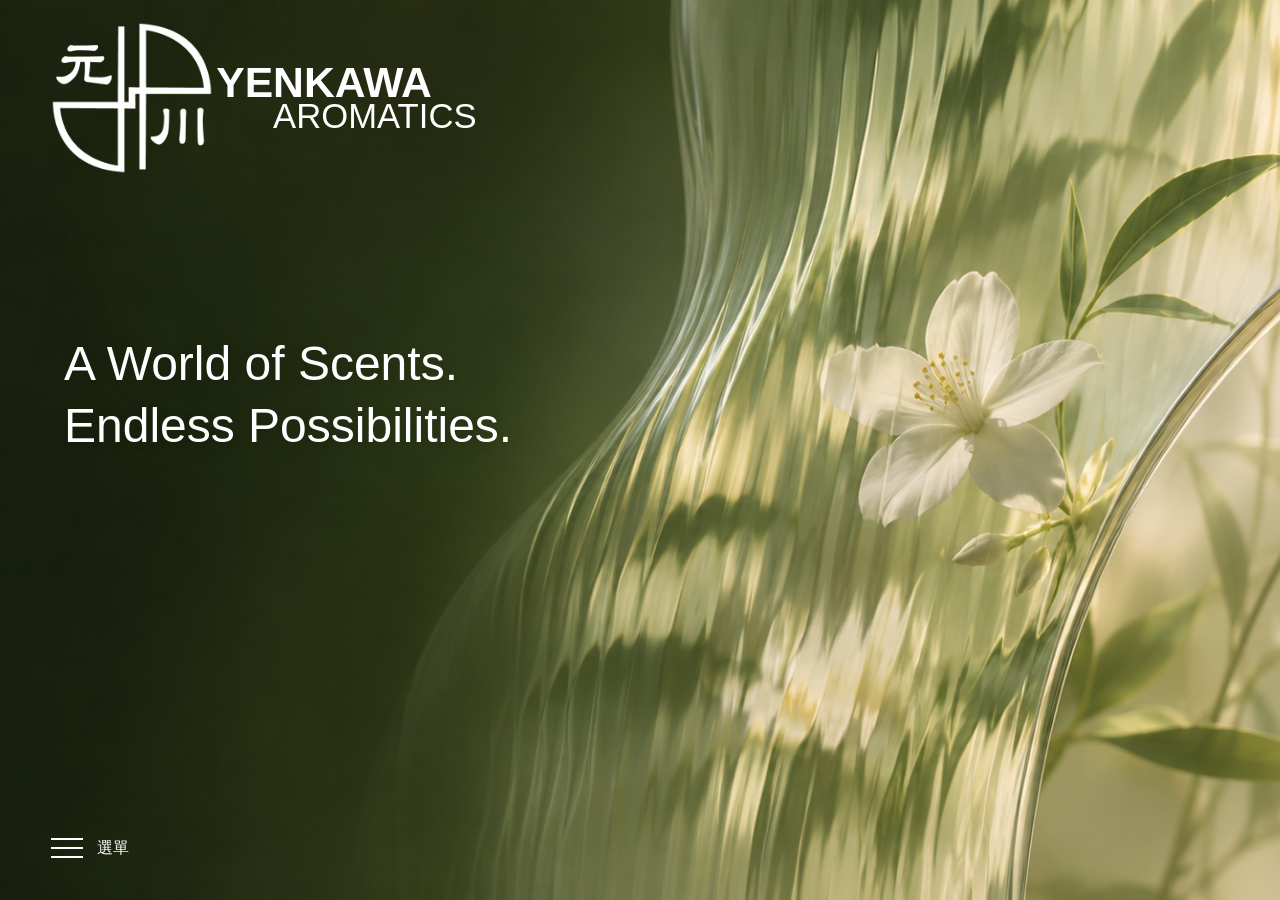
<file: index.html>
<!doctype html>
<html lang="zh-Hant">
  <head>
    <meta charset="utf-8">
    <meta name="viewport" content="width=device-width, initial-scale=1">
    <meta name="theme-color" content="#34433a">
    <meta name="description" content="YenKawa Aromatics — A World of Scents. Endless Possibilities. 探索香氣與調香創作的無限可能。">
    <title>YenKawa Aromatics</title>
    <link rel="canonical" href="https://yenkawaaromatics.com/">
    <meta property="og:title" content="YenKawa Aromatics">
    <meta property="og:description" content="A World of Scents. Endless Possibilities.">
    <meta property="og:image" content="https://yenkawaaromatics.com/assets/hero-botanicals-b.png">
    <meta property="og:url" content="https://yenkawaaromatics.com/">
    <meta property="og:type" content="website">
    <link rel="preload" as="image" href="assets/hero-botanicals-b.png" fetchpriority="high">
    <link rel="stylesheet" href="styles.css?v=20261124-menu">
    <script src="script.js?v=20261124-menu" defer></script>
  </head>
  <body>
    <header class="site-header">
      <a class="brand" href="./" aria-label="YenKawa Aromatics 首頁">
        <img class="brand-logo" src="assets/yenkawa-logo-white.png" width="380" height="356" alt="" aria-hidden="true">
        <span class="brand-wordmark" aria-hidden="true">
          <span class="brand-wordmark-prefix">YE</span><span class="brand-wordmark-rest">NKAWA</span>
          <span class="brand-wordmark-bottom">AROMATICS</span>
        </span>
      </a>
    </header>

    <main id="top">
      <section class="hero" aria-labelledby="hero-heading">
        <img class="hero-image" src="assets/hero-botanicals-b.png" width="1672" height="941" alt="透光玻璃間的白色花朵與植物光影" fetchpriority="high" decoding="async">
        <div class="hero-shade" aria-hidden="true"></div>
        <div class="hero-content">
          <h1 id="hero-heading" lang="en"><span>A World of Scents.</span><span>Endless Possibilities.</span></h1>
        </div>
      </section>
    </main>

    <button class="menu-toggle" type="button" data-menu-open aria-label="開啟導覽選單" aria-controls="site-menu" aria-expanded="false" aria-haspopup="dialog" hidden>
      <span class="menu-icon" aria-hidden="true"><span></span><span></span><span></span></span>
      <span>選單</span>
    </button>

    <dialog class="menu-dialog" id="site-menu" aria-labelledby="menu-heading">
      <div class="menu-panel">
        <nav class="site-nav" aria-labelledby="menu-heading">
          <h2 class="visually-hidden" id="menu-heading">主要選單</h2>
          <a class="menu-link" href="studio.html#studio" aria-label="關於元川">
            <span class="menu-label menu-label-zh" lang="zh-Hant" aria-hidden="true">關於元川</span>
            <span class="menu-label menu-label-en" lang="en" aria-hidden="true">About Us</span>
          </a>
          <a class="menu-link" href="personal-care-fragrances.html" aria-label="個人護理香精">
            <span class="menu-label menu-label-zh" lang="zh-Hant" aria-hidden="true">個人護理香精</span>
            <span class="menu-label menu-label-en" lang="en" aria-hidden="true">Personal Care Fragrances</span>
          </a>
          <a class="menu-link" href="essential-oils.html" aria-label="精油">
            <span class="menu-label menu-label-zh" lang="zh-Hant" aria-hidden="true">精油</span>
            <span class="menu-label menu-label-en" lang="en" aria-hidden="true">Essential Oils</span>
          </a>
          <a class="menu-link" href="personal-care-ingredients.html" aria-label="個人護理原料">
            <span class="menu-label menu-label-zh" lang="zh-Hant" aria-hidden="true">個人護理原料</span>
            <span class="menu-label menu-label-en" lang="en" aria-hidden="true">Personal Care Ingredients</span>
          </a>
          <a class="menu-link" href="studio.html#contact" aria-label="聯絡我們">
            <span class="menu-label menu-label-zh" lang="zh-Hant" aria-hidden="true">聯絡我們</span>
            <span class="menu-label menu-label-en" lang="en" aria-hidden="true">Contact Us</span>
          </a>
        </nav>
        <p class="menu-copyright"><span lang="en">Copyright ©</span> <span class="copyright-company">元川香料有限公司</span></p>
      </div>
      <div class="site-header menu-header">
        <a class="brand" href="./" aria-label="YenKawa Aromatics 首頁">
          <img class="brand-logo" src="assets/yenkawa-logo-white.png" width="380" height="356" alt="" aria-hidden="true">
          <span class="brand-wordmark" aria-hidden="true">
            <span class="brand-wordmark-prefix">YE</span><span class="brand-wordmark-rest">NKAWA</span>
            <span class="brand-wordmark-bottom">AROMATICS</span>
          </span>
        </a>
      </div>
      <button class="menu-toggle menu-close" type="button" data-menu-close aria-label="關閉導覽選單" autofocus>
        <span class="menu-icon" aria-hidden="true"><span></span><span></span><span></span></span>
        <span>關閉</span>
      </button>
    </dialog>

    <noscript>
      <nav class="fallback-nav" aria-label="主要選單">
        <a href="studio.html#studio">關於元川</a>
        <a href="personal-care-fragrances.html">個人護理香精</a>
        <a href="essential-oils.html">精油</a>
        <a href="personal-care-ingredients.html">個人護理原料</a>
        <a href="studio.html#contact">聯絡我們</a>
      </nav>
    </noscript>
  </body>
</html>
</file>
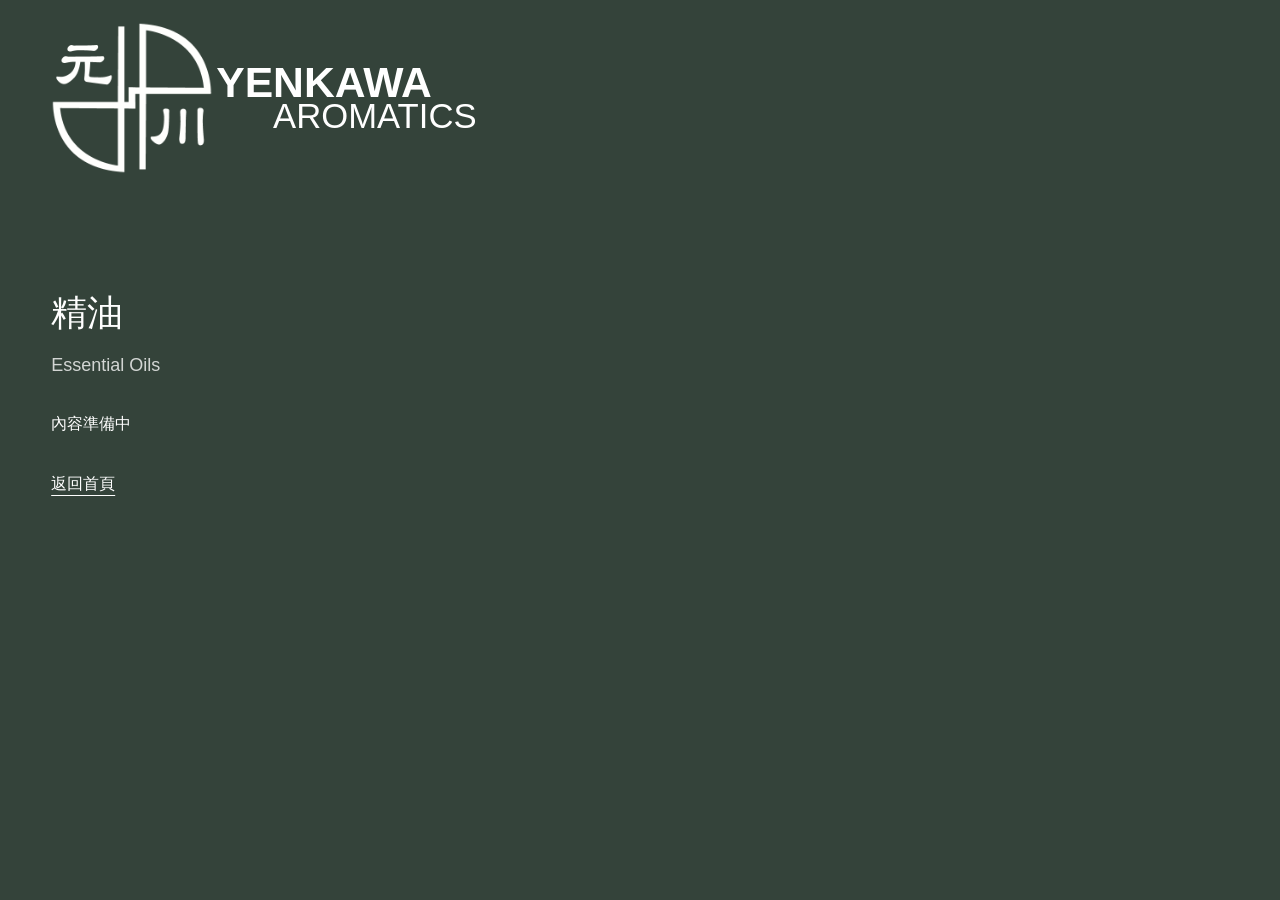
<file: essential-oils.html>
<!doctype html>
<html lang="zh-Hant">
  <head>
    <meta charset="utf-8">
    <meta name="viewport" content="width=device-width, initial-scale=1">
    <meta name="theme-color" content="#34433a">
    <meta name="robots" content="noindex, follow">
    <title>精油 | YenKawa Aromatics</title>
    <link rel="stylesheet" href="styles.css?v=20261124-menu">
  </head>
  <body class="page-coming-soon">
    <header class="site-header">
      <a class="brand" href="./" aria-label="YenKawa Aromatics 首頁">
        <img class="brand-logo" src="assets/yenkawa-logo-white.png" width="380" height="356" alt="" aria-hidden="true">
        <span class="brand-wordmark" aria-hidden="true">
          <span class="brand-wordmark-prefix">YE</span><span class="brand-wordmark-rest">NKAWA</span>
          <span class="brand-wordmark-bottom">AROMATICS</span>
        </span>
      </a>
    </header>
    <main class="coming-soon-content">
      <h1>精油</h1>
      <p class="product-name-en" lang="en">Essential Oils</p>
      <p class="coming-soon-status">內容準備中</p>
      <a class="home-link" href="./">返回首頁</a>
    </main>
  </body>
</html>
</file>
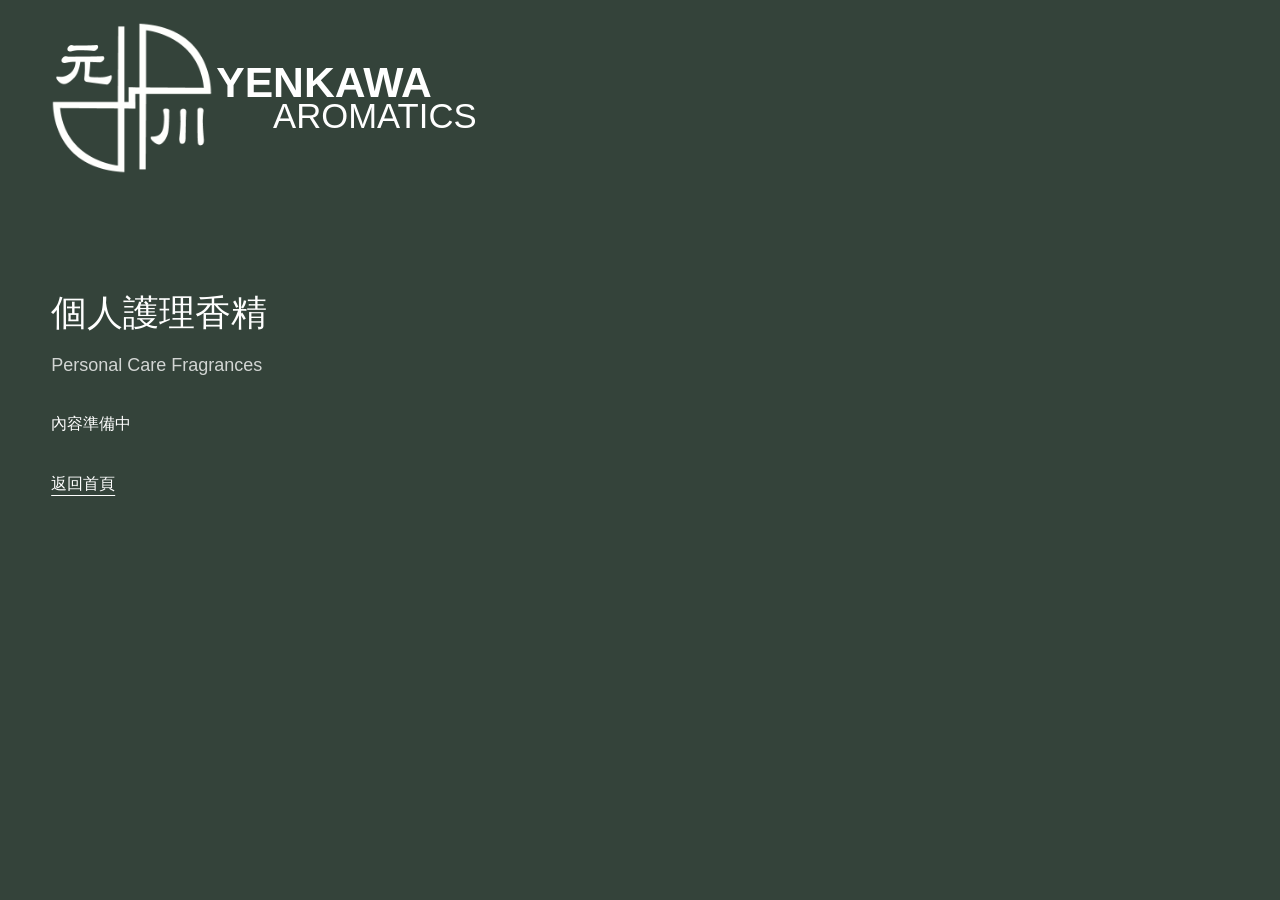
<file: personal-care-fragrances.html>
<!doctype html>
<html lang="zh-Hant">
  <head>
    <meta charset="utf-8">
    <meta name="viewport" content="width=device-width, initial-scale=1">
    <meta name="theme-color" content="#34433a">
    <meta name="robots" content="noindex, follow">
    <title>個人護理香精 | YenKawa Aromatics</title>
    <link rel="stylesheet" href="styles.css?v=20261124-menu">
  </head>
  <body class="page-coming-soon">
    <header class="site-header">
      <a class="brand" href="./" aria-label="YenKawa Aromatics 首頁">
        <img class="brand-logo" src="assets/yenkawa-logo-white.png" width="380" height="356" alt="" aria-hidden="true">
        <span class="brand-wordmark" aria-hidden="true">
          <span class="brand-wordmark-prefix">YE</span><span class="brand-wordmark-rest">NKAWA</span>
          <span class="brand-wordmark-bottom">AROMATICS</span>
        </span>
      </a>
    </header>
    <main class="coming-soon-content">
      <h1>個人護理香精</h1>
      <p class="product-name-en" lang="en">Personal Care Fragrances</p>
      <p class="coming-soon-status">內容準備中</p>
      <a class="home-link" href="./">返回首頁</a>
    </main>
  </body>
</html>
</file>
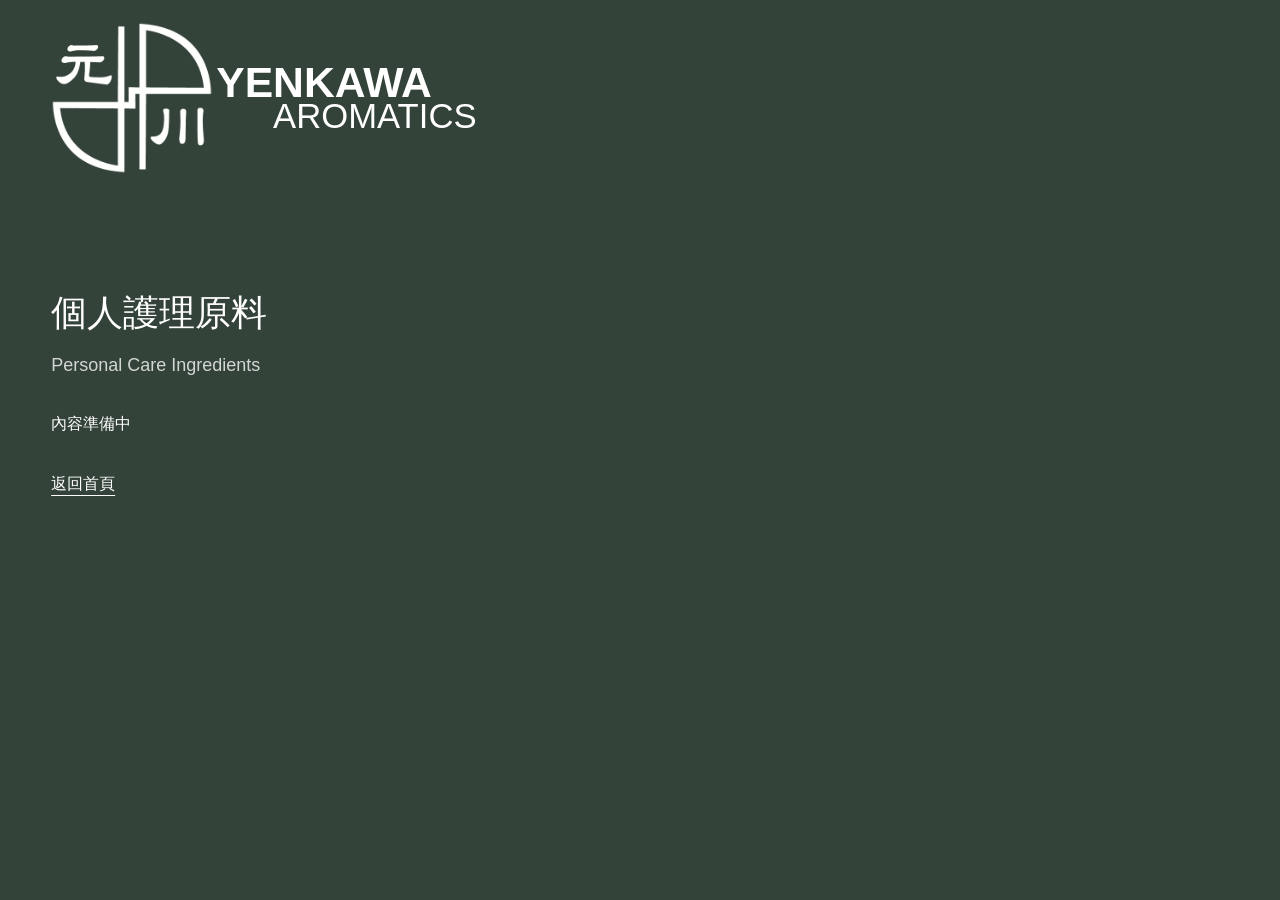
<file: personal-care-ingredients.html>
<!doctype html>
<html lang="zh-Hant">
  <head>
    <meta charset="utf-8">
    <meta name="viewport" content="width=device-width, initial-scale=1">
    <meta name="theme-color" content="#34433a">
    <meta name="robots" content="noindex, follow">
    <title>個人護理原料 | YenKawa Aromatics</title>
    <link rel="stylesheet" href="styles.css?v=20261124-menu">
  </head>
  <body class="page-coming-soon">
    <header class="site-header">
      <a class="brand" href="./" aria-label="YenKawa Aromatics 首頁">
        <img class="brand-logo" src="assets/yenkawa-logo-white.png" width="380" height="356" alt="" aria-hidden="true">
        <span class="brand-wordmark" aria-hidden="true">
          <span class="brand-wordmark-prefix">YE</span><span class="brand-wordmark-rest">NKAWA</span>
          <span class="brand-wordmark-bottom">AROMATICS</span>
        </span>
      </a>
    </header>
    <main class="coming-soon-content">
      <h1>個人護理原料</h1>
      <p class="product-name-en" lang="en">Personal Care Ingredients</p>
      <p class="coming-soon-status">內容準備中</p>
      <a class="home-link" href="./">返回首頁</a>
    </main>
  </body>
</html>
</file>
<file: styles.css>
:root {
  color-scheme: dark;
  --white: #fff;
  --font-zh: "Microsoft JhengHei", "微軟正黑體", sans-serif;
  --font-en: Verdana, Geneva, sans-serif;
  --nav-footer-space: 7.5rem;
  --drawer-color: #34433a;
  --edge: clamp(18px, 4vw, 56px);
  --header-top: 22px;
  --logo-width: 162px;
  --wordmark-size: 2.6666667rem;
  --drawer-width: clamp(34rem, 33.5vw, 38rem);
  --menu-bottom: max(28px, env(safe-area-inset-bottom, 0px) + 20px);
  --drawer-duration: 300ms;
}

* { box-sizing: border-box; }
html { background: #293522; }
html:has(.menu-dialog[open]) { overflow: hidden; }
body {
  margin: 0;
  color: var(--white);
  background: #293522;
  font-family: Verdana, Geneva, sans-serif;
  overflow-x: hidden;
}
button, a { -webkit-tap-highlight-color: transparent; }
button { font: inherit; }
a { color: inherit; text-decoration: none; }
button[hidden] { display: none; }
:focus-visible { outline: 2px solid var(--white); outline-offset: 7px; }

.site-header {
  position: absolute;
  z-index: 2;
  top: var(--header-top);
  left: var(--edge);
}
.brand {
  display: inline-flex;
  align-items: center;
  gap: 3px;
  color: var(--white);
}
.brand-logo { display: block; width: var(--logo-width); height: auto; flex: 0 0 auto; }
.brand-wordmark {
  display: grid;
  grid-template-columns: max-content max-content;
  align-content: center;
  column-gap: 0;
  row-gap: 0;
  font-family: Verdana, Geneva, sans-serif;
  font-size: var(--wordmark-size);
  line-height: .9;
  letter-spacing: 0;
  white-space: nowrap;
}
.brand-wordmark-prefix, .brand-wordmark-rest { grid-row: 1; font-weight: 700; }
.brand-wordmark-prefix { grid-column: 1; }
.brand-wordmark-rest { grid-column: 2; }
.brand-wordmark-bottom {
  grid-column: 2;
  grid-row: 2;
  font-size: .8125em;
  font-weight: 400;
}

.hero {
  position: relative;
  isolation: isolate;
  height: 100vh;
  height: 100svh;
  min-height: 32rem;
}
.hero-image, .hero-shade { position: absolute; inset: 0; width: 100%; height: 100%; }
.hero-image { z-index: -2; display: block; object-fit: cover; object-position: left center; }
.hero-shade {
  z-index: -1;
  pointer-events: none;
  background: linear-gradient(90deg, rgba(12, 24, 14, .08), transparent 55%);
}
.hero-content {
  position: absolute;
  left: clamp(20px, 5vw, 84px);
  top: 37%;
  max-width: calc(100% - 40px);
  transition: opacity 180ms ease, transform 180ms ease;
}
h1 {
  margin: 0;
  font-family: Verdana, Geneva, sans-serif;
  font-size: 3rem;
  font-weight: 400;
  line-height: 1.3;
  letter-spacing: 0;
  text-shadow: 0 1px 10px rgba(12, 22, 14, .12);
}
h1 span { display: block; }
.menu-open .hero-content { opacity: 0; transform: translateY(5px); }

.menu-toggle {
  position: fixed;
  z-index: 3;
  left: var(--edge);
  bottom: var(--menu-bottom);
  display: inline-flex;
  align-items: center;
  justify-content: flex-start;
  gap: 14px;
  min-width: 112px;
  min-height: 48px;
  padding: 0;
  border: 0;
  color: var(--white);
  background: transparent;
  font-size: 1rem;
  line-height: 1.5;
  cursor: pointer;
}
.menu-icon { position: relative; display: block; width: 32px; height: 22px; flex: 0 0 32px; }
.menu-icon span {
  position: absolute;
  left: 0;
  width: 100%;
  height: 2px;
  background: currentColor;
  transform-origin: center;
}
.menu-icon span:nth-child(1) { top: 1px; }
.menu-icon span:nth-child(2) { top: 10px; }
.menu-icon span:nth-child(3) { top: 19px; }
.menu-toggle:hover { opacity: .8; }
.menu-close .menu-icon span:nth-child(1) { top: 10px; transform: rotate(45deg); }
.menu-close .menu-icon span:nth-child(2) { opacity: 0; }
.menu-close .menu-icon span:nth-child(3) { top: 10px; transform: rotate(-45deg); }

.menu-dialog {
  position: fixed;
  inset: 0;
  width: 100%;
  height: 100%;
  height: 100svh;
  max-width: none;
  max-height: none;
  margin: 0;
  padding: 0;
  border: 0;
  overflow: hidden;
  color: var(--white);
  background: transparent;
}
.menu-dialog::backdrop {
  background: rgba(8, 18, 10, 0);
  transition: background var(--drawer-duration) ease;
}
.menu-dialog.is-open::backdrop { background: rgba(8, 18, 10, .17); }
.menu-panel {
  position: absolute;
  inset: 0 auto 0 0;
  width: var(--drawer-width);
  max-width: 100%;
  background: var(--drawer-color);
  transform: translateX(-100%);
  transition: transform var(--drawer-duration) cubic-bezier(.22, .61, .36, 1);
}
.menu-dialog.is-open .menu-panel { transform: translateX(0); }
.menu-header { z-index: 2; }
.site-nav {
  --nav-top: clamp(13rem, 34svh, 24rem);
  position: absolute;
  top: var(--nav-top);
  left: calc(var(--edge) + 22px);
  right: 32px;
  display: flex;
  flex-direction: column;
  align-items: flex-start;
  gap: 20px;
  max-height: max(0px, calc(100% - var(--nav-top) - var(--nav-footer-space)));
  overflow-y: auto;
  overscroll-behavior: contain;
  padding: 6px 10px 12px 6px;
  scrollbar-width: thin;
}
.site-nav a {
  display: inline-grid;
  grid-template-columns: minmax(0, 1fr);
  align-items: center;
  min-height: 48px;
  max-width: 100%;
  padding: 2px 0;
  font-size: 1.75rem;
  font-weight: 400;
  line-height: 1.4;
}
.site-nav a:focus-visible { outline-offset: 3px; }
.menu-label { grid-area: 1 / 1; transition: opacity 200ms ease; }
.menu-label-zh { font-family: var(--font-zh); opacity: 1; }
.menu-label-en { font-family: var(--font-en); opacity: 0; pointer-events: none; }
@media (min-width: 561px) and (hover: hover) and (pointer: fine) {
  .menu-link:hover .menu-label-zh,
  .menu-link:focus-visible .menu-label-zh { opacity: 0; }
  .menu-link:hover .menu-label-en,
  .menu-link:focus-visible .menu-label-en { opacity: 1; }
}
.menu-toggle { font-family: var(--font-zh); }
.menu-copyright {
  position: absolute;
  left: calc(var(--edge) + 136px);
  right: 28px;
  bottom: var(--menu-bottom);
  display: flex;
  flex-wrap: wrap;
  align-items: center;
  justify-content: flex-end;
  gap: 0 4px;
  min-height: 48px;
  margin: 0;
  color: rgba(255, 255, 255, .78);
  font-family: var(--font-en);
  font-size: .8125rem;
  font-weight: 400;
  line-height: 1.4;
}
.copyright-company { font-family: var(--font-zh); }
.menu-close { position: absolute; }
.visually-hidden {
  position: absolute;
  width: 1px;
  height: 1px;
  overflow: hidden;
  clip-path: inset(50%);
  white-space: nowrap;
}
.fallback-nav {
  position: absolute;
  z-index: 2;
  bottom: 36px;
  left: var(--edge);
  right: var(--edge);
  display: flex;
  flex-wrap: wrap;
  gap: 18px;
  font-size: 1rem;
  font-family: var(--font-zh);
}
.fallback-nav a { min-height: 44px; padding: 10px 0; }

@media (max-width: 1100px) {
  h1 { font-size: 2.625rem; }
}
@media (max-width: 900px) {
  :root { --header-top: 16px; --wordmark-size: 2rem; --drawer-width: min(34rem, calc(100% - 32px)); }
}
@media (max-width: 560px) {
  :root { --logo-width: 96px; --wordmark-size: 1.5rem; --nav-footer-space: 10rem; }
  .hero-image { object-position: 62% center; }
  .hero-shade {
    background: linear-gradient(180deg, rgba(10, 25, 15, .55), rgba(10, 25, 15, .05) 38%, rgba(10, 25, 15, .12) 48%, rgba(10, 25, 15, .7));
  }
  .hero-content { top: auto; bottom: 8.75rem; left: 24px; right: 20px; max-width: none; }
  h1 { font-size: clamp(1.5rem, 7.1vw, 1.8125rem); line-height: 1.35; }
  .site-nav { --nav-top: clamp(9rem, 27svh, 14rem); left: var(--edge); gap: 16px; }
  .site-nav a { font-size: 1.5rem; }
  .menu-label-en { display: none; }
  .menu-copyright { left: var(--edge); right: 24px; bottom: calc(var(--menu-bottom) + 60px); min-height: 0; justify-content: flex-start; }
}
@media (max-height: 560px) and (min-width: 561px) {
  .hero-content { top: 43%; }
  .site-nav { --nav-top: 12rem; gap: 10px; }
}
@media (max-height: 400px) and (min-width: 561px) {
  .site-nav { --nav-top: 11rem; --nav-footer-space: 6rem; }
}
@media (max-height: 400px) and (max-width: 560px) {
  .site-nav { --nav-top: 7.5rem; --nav-footer-space: 8rem; gap: 12px; }
}
@media (prefers-reduced-motion: reduce) {
  :root { --drawer-duration: 0ms; }
  *, *::before, *::after { transition: none !important; }
}
.page-coming-soon { background: var(--drawer-color); }
.coming-soon-content {
  min-height: 100vh;
  min-height: 100svh;
  padding: clamp(14rem, 32vh, 20rem) var(--edge) 5rem;
  font-family: var(--font-zh);
}
.coming-soon-content h1 {
  font-family: var(--font-zh);
  font-size: clamp(1.75rem, 3vw, 2.25rem);
  font-weight: 400;
  line-height: 1.4;
  text-shadow: none;
}
.product-name-en {
  margin: 14px 0 0;
  font-family: var(--font-en);
  font-size: 1.125rem;
  line-height: 1.5;
  color: rgba(255, 255, 255, .78);
}
.coming-soon-status { margin: 32px 0 24px; font-size: 1rem; line-height: 1.6; }
.home-link {
  display: inline-flex;
  align-items: center;
  min-height: 48px;
  font-size: 1rem;
  text-decoration: underline;
  text-underline-offset: 6px;
}
</file>
